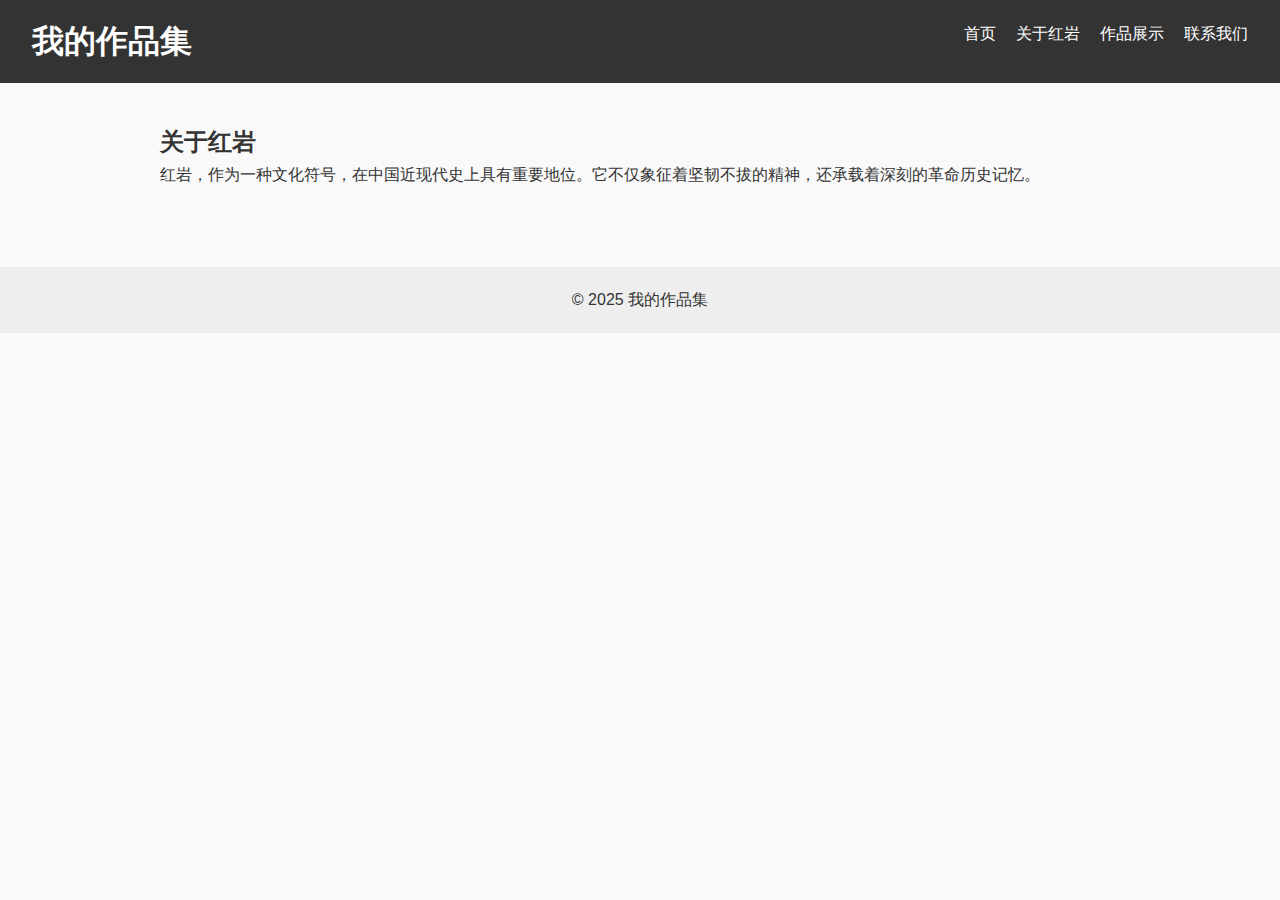
<file: about.html>
<!DOCTYPE html>
<html lang="zh">
<head>
    <meta charset="UTF-8">
    <meta name="viewport" content="width=device-width, initial-scale=1.0">
    <title>关于我 - 我的作品集</title>
    <link rel="stylesheet" href="css/style.css">
</head>
<body>
    <header>
        <nav>
            <h1>我的作品集</h1>
            <ul>
                <li><a href="index.html">首页</a></li>
                <li><a href="about.html">关于红岩</a></li>
                <li><a href="projects.html">作品展示</a></li>
                <li><a href="contact.html">联系我们</a></li>
            </ul>
        </nav>
    </header>

    <main class="content">
        <h2>关于红岩</h2>
        <p>红岩，作为一种文化符号，在中国近现代史上具有重要地位。它不仅象征着坚韧不拔的精神，还承载着深刻的革命历史记忆。</p>
    </main>

    <footer>
        <p>&copy; 2025 我的作品集</p>
    </footer>
</body>
</html>
</file>
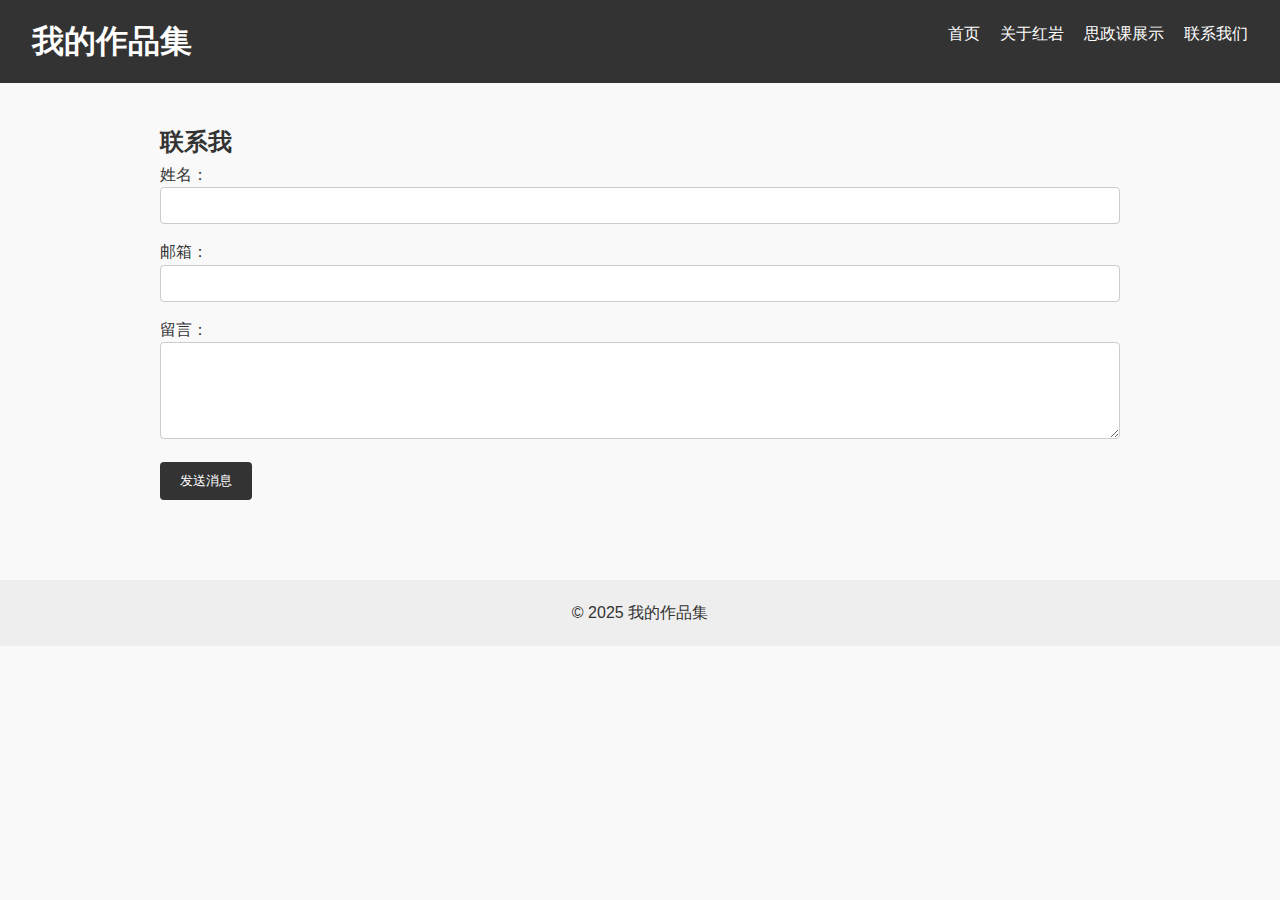
<file: contact.html>
<!DOCTYPE html>
<html lang="zh">
<head>
    <meta charset="UTF-8">
    <meta name="viewport" content="width=device-width, initial-scale=1.0">
    <title>联系我们</title>
    <link rel="stylesheet" href="css/style.css">
</head>
<body>
    <header>
        <nav>
            <h1>我的作品集</h1>
            <ul>
                <li><a href="index.html">首页</a></li>
                <li><a href="about.html">关于红岩</a></li>
                <li><a href="projects.html">思政课展示</a></li>
                <li><a href="contact.html">联系我们</a></li>
            </ul>
        </nav>
    </header>

    <main class="content">
        <h2>联系我</h2>
        <form id="contact-form">
            <label for="name">姓名：</label>
            <input type="text" id="name" required>

            <label for="email">邮箱：</label>
            <input type="email" id="email" required>

            <label for="message">留言：</label>
            <textarea id="message" rows="5" required></textarea>

            <button type="submit">发送消息</button>
        </form>
    </main>

    <footer>
        <p>&copy; 2025 我的作品集</p>
    </footer>

    <script src="js/script.js"></script>
</body>
</html>
</file>
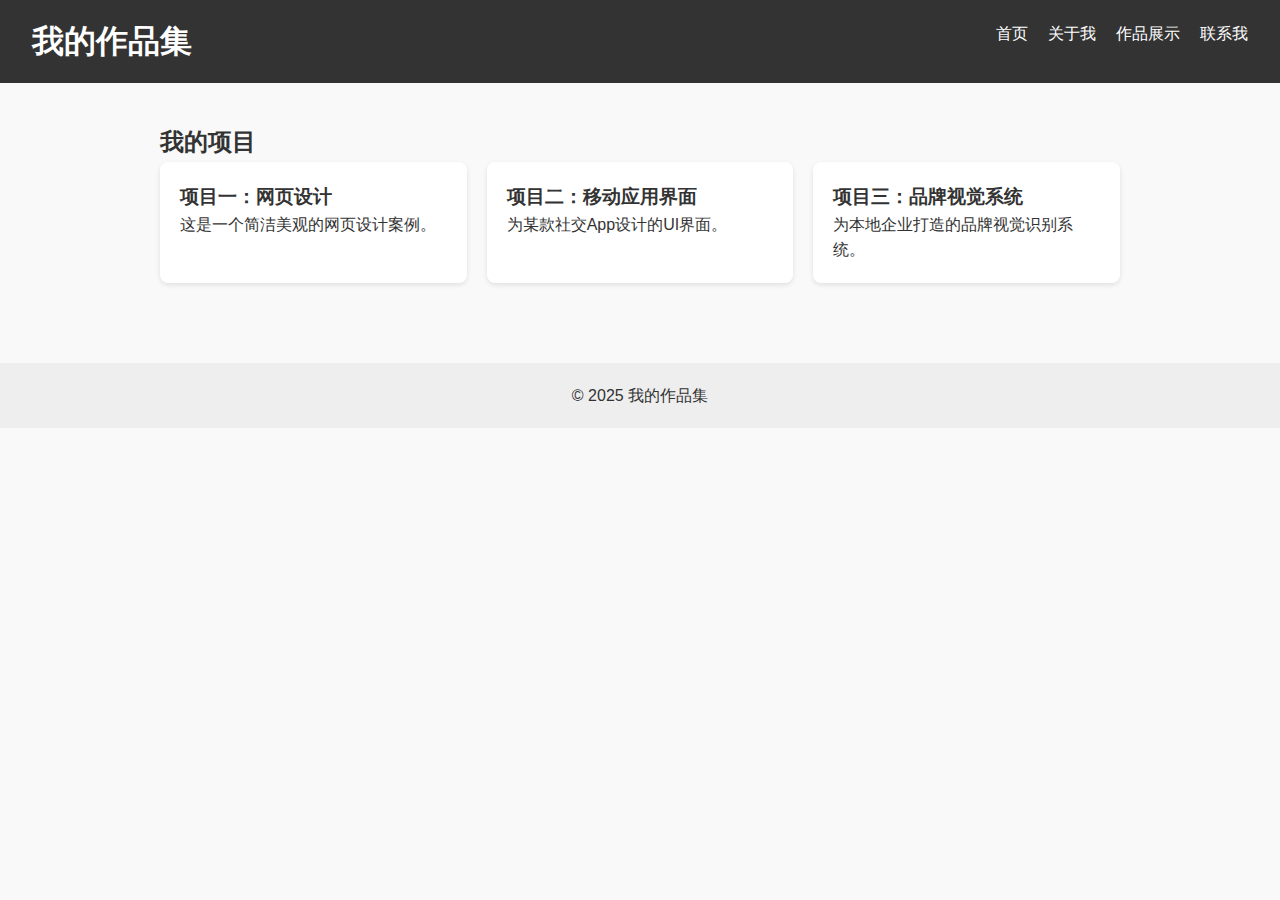
<file: projects.html>
<!DOCTYPE html>
<html lang="zh">
<head>
    <meta charset="UTF-8">
    <meta name="viewport" content="width=device-width, initial-scale=1.0">
    <title>作品展示 - 我的作品集</title>
    <link rel="stylesheet" href="css/style.css">
</head>
<body>
    <header>
        <nav>
            <h1>我的作品集</h1>
            <ul>
                <li><a href="index.html">首页</a></li>
                <li><a href="about.html">关于我</a></li>
                <li><a href="projects.html">作品展示</a></li>
                <li><a href="contact.html">联系我</a></li>
            </ul>
        </nav>
    </header>

    <main class="projects">
        <h2>我的项目</h2>
        <div class="project-grid">
            <div class="project-card">
                <h3>项目一：网页设计</h3>
                <p>这是一个简洁美观的网页设计案例。</p>
            </div>
            <div class="project-card">
                <h3>项目二：移动应用界面</h3>
                <p>为某款社交App设计的UI界面。</p>
            </div>
            <div class="project-card">
                <h3>项目三：品牌视觉系统</h3>
                <p>为本地企业打造的品牌视觉识别系统。</p>
            </div>
        </div>
    </main>

    <footer>
        <p>&copy; 2025 我的作品集</p>
    </footer>
</body>
</html>
</file>
<file: css/style.css>
* {
    box-sizing: border-box;
    margin: 0;
    padding: 0;
}

body {
    font-family: 'Segoe UI', sans-serif;
    background-color: #f9f9f9;
    color: #333;
    line-height: 1.6;
}

header {
    background-color: #333;
    color: white;
    padding: 1em 2em;
}

header h1 {
    display: inline-block;
}

nav ul {
    list-style: none;
    display: flex;
    gap: 20px;
    float: right;
    margin-top: 5px;
}

nav a {
    color: white;
    text-decoration: none;
}

.hero {
    background: url('https://source.unsplash.com/1600x600/?technology') no-repeat center center/cover;
    color: white;
    text-align: center;
    padding: 100px 20px;
}

.content, .projects {
    max-width: 1000px;
    margin: auto;
    padding: 40px 20px;
}

.projects .project-grid {
    display: grid;
    grid-template-columns: repeat(auto-fit, minmax(250px, 1fr));
    gap: 20px;
}

.project-card {
    background: white;
    padding: 20px;
    border-radius: 8px;
    box-shadow: 0 2px 5px rgba(0,0,0,0.1);
}

form input, form textarea {
    width: 100%;
    padding: 10px;
    margin-bottom: 15px;
    border: 1px solid #ccc;
    border-radius: 4px;
}

form button {
    background-color: #333;
    color: white;
    padding: 10px 20px;
    border: none;
    border-radius: 4px;
    cursor: pointer;
}

footer {
    background-color: #eee;
    text-align: center;
    padding: 20px;
    margin-top: 40px;
}
</file>
